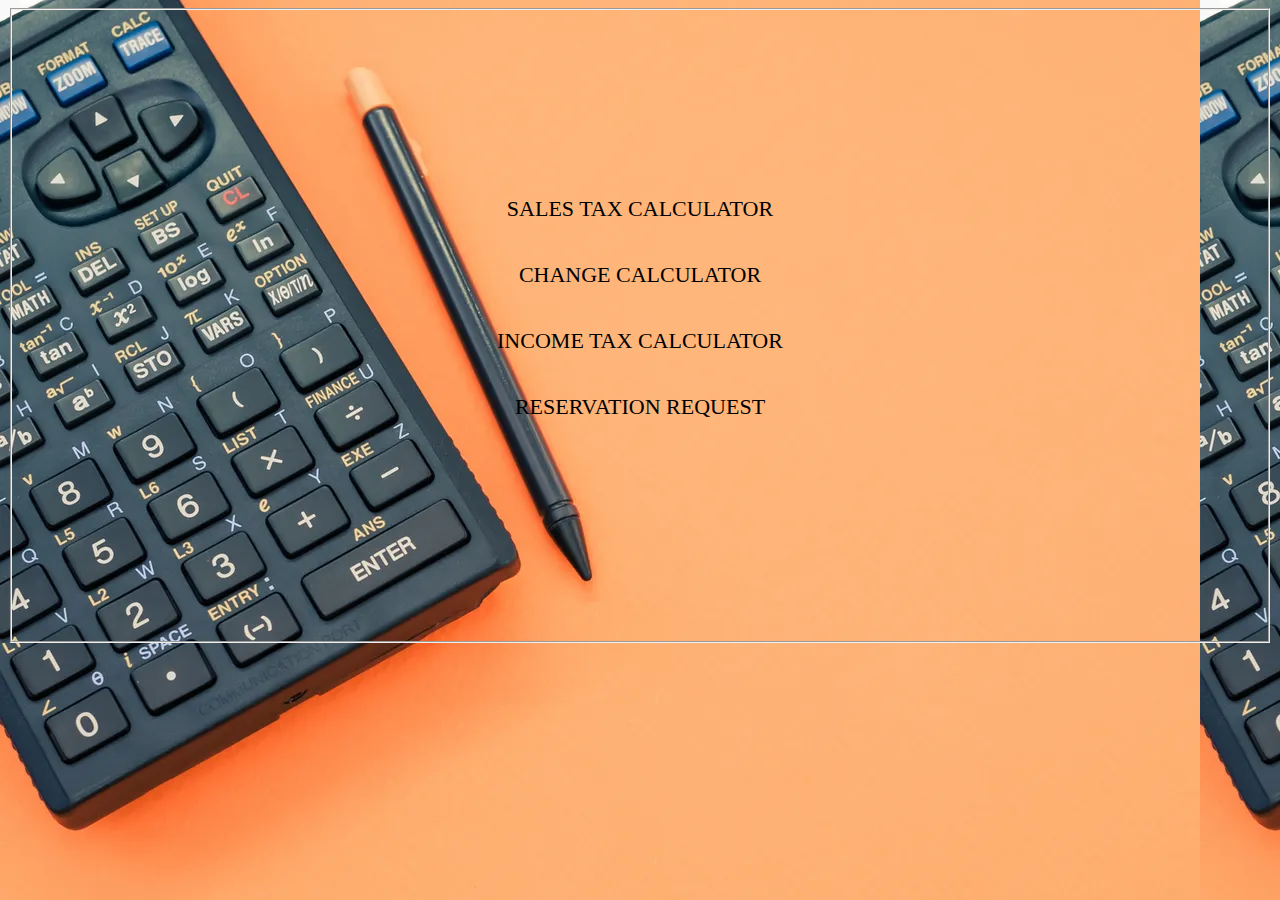
<file: Assignment3/index.html>
<!--LINGA SAI SRILAXMI N01653528-->
<!DOCTYPE html> <!-- Defines the document type -->
<html lang="en"> <!-- Specifies the language of the document -->
<head>
    <meta charset="UTF-8"> <!-- Specifies the character encoding for the document -->
    <meta name="viewport" content="width=device-width, initial-scale=1.0"> <!-- Configures the viewport settings for responsive design -->
    <title> INDEX </title> <!-- Title of the webpage -->
    <link rel="stylesheet" href="./css/index.css">
</head>
<body>
<fieldset id="fieldsetindex"> <!-- Creates a fieldset for grouping related links -->
<a href="./webpages/page.html">Sales Tax Calculator</a> <!-- Link to the Sales Tax Calculator page -->
<br>
<br>
<a href="./webpages/page1.html">Change Calculator</a> <!-- Link to the Change Calculator page -->
<br>
<br>
<a href="./webpages/page2.html">Income Tax Calculator</a> <!-- Link to the Income Tax Calculator page -->
<br>
<br>
<a href="./webpages/page3.html">Reservation Request</a> <!-- Link to the Reservation Request page -->
<br>
<br>
</fieldset>
</body>
</html>
</file>
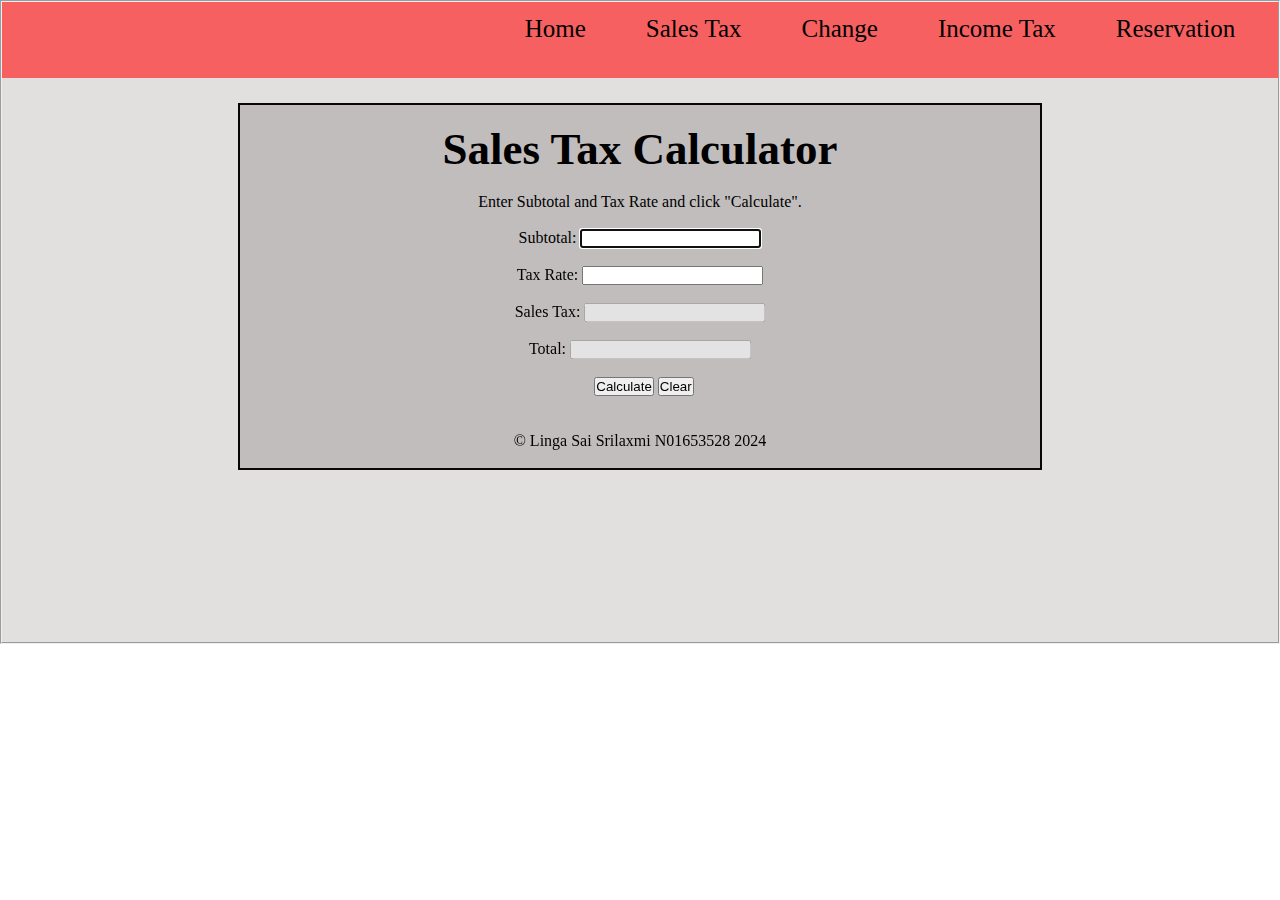
<file: Assignment3/webpages/page.html>
<!--LINGA SAI SRILAXMI N01653528--> <!-- Student information -->
<!DOCTYPE html> <!-- Defines the document type -->
<html>
<head>
    <meta charset="utf-8"> <!-- Specifies the character encoding for the document -->
    <title>Sales Tax Calculator</title> <!-- Title of the webpage -->
    <meta name="viewport" content="width=device-width, initial-scale=1.0"> <!-- Configures the viewport settings for responsive design -->
    <link rel="stylesheet" href="../css/style.css"> <!-- Links to an external CSS file for styling -->
</head>
<body>
<main>
  <fieldset> <!-- Creates a fieldset for grouping related form elements -->
    <header>
      <nav>
        <ul>
          <li><a href="../index.html">Home</a> </li> <!-- Navigation link to Home page -->
          <li><a href="../webpages/page.html">Sales Tax</a></li> <!-- Navigation link to Sales Tax page -->
          <li><a href="../webpages/page1.html">Change </a> </li> <!-- Navigation link to Change page -->
          <li><a href="../webpages/page2.html">Income Tax </a> </li> <!-- Navigation link to Income Tax page -->
          <li><a href="../webpages/page3.html">Reservation </a> </li> <!-- Navigation link to Reservation page -->
        </ul>
      </nav>
    </header>
    <form>
      <main id="main1"> <!-- Begins a form -->
        <br>
      <h1>Sales Tax Calculator</h1> <!-- Heading for the form -->
    <br>
    
    <p>Enter Subtotal and Tax Rate and click "Calculate".</p> <!-- Instruction for the user -->
    <br>
    <label for="subtotal">Subtotal:</label> <!-- Label for the subtotal input -->
    <input type="text" id="subtotal" ><br> <!-- Text input field for subtotal -->

    <br>

    <label for="tax_rate">Tax Rate:</label> <!-- Label for the tax rate input -->
    <input type="text" id="tax_rate" ><br> <!-- Text input field for tax rate -->

    <br>

    <label for="sales_tax">Sales Tax:</label> <!-- Label for the sales tax output -->
    <input type="text" id="sales_tax" disabled ><br> <!-- Text input field for sales tax (disabled so users cannot input) -->

    <br>

    <label for="total">Total:</label> <!-- Label for the total output -->
    <input type="text" id="total" disabled ><br> <!-- Text input field for total (disabled so users cannot input) -->

    <br>

    <label>&nbsp;</label> <!-- Empty label for spacing -->
    <input type="button" id="calculate" value="Calculate" > <!-- Button to calculate the sales tax and total -->
    <input type="button" id="clear" value="Clear" ><br> <!-- Button to clear the inputs -->
    <br>
    <br>
    &copy; Linga Sai Srilaxmi N01653528 2024 <!-- Copyright information -->
    <br>
    <br>
  </main>
  </form> <!-- Ends the form -->
</fieldset> <!-- Ends the fieldset -->
</main>
<script src="../js/script.js"></script> <!-- Links to an external JavaScript file -->
</body>
</html>
</file>
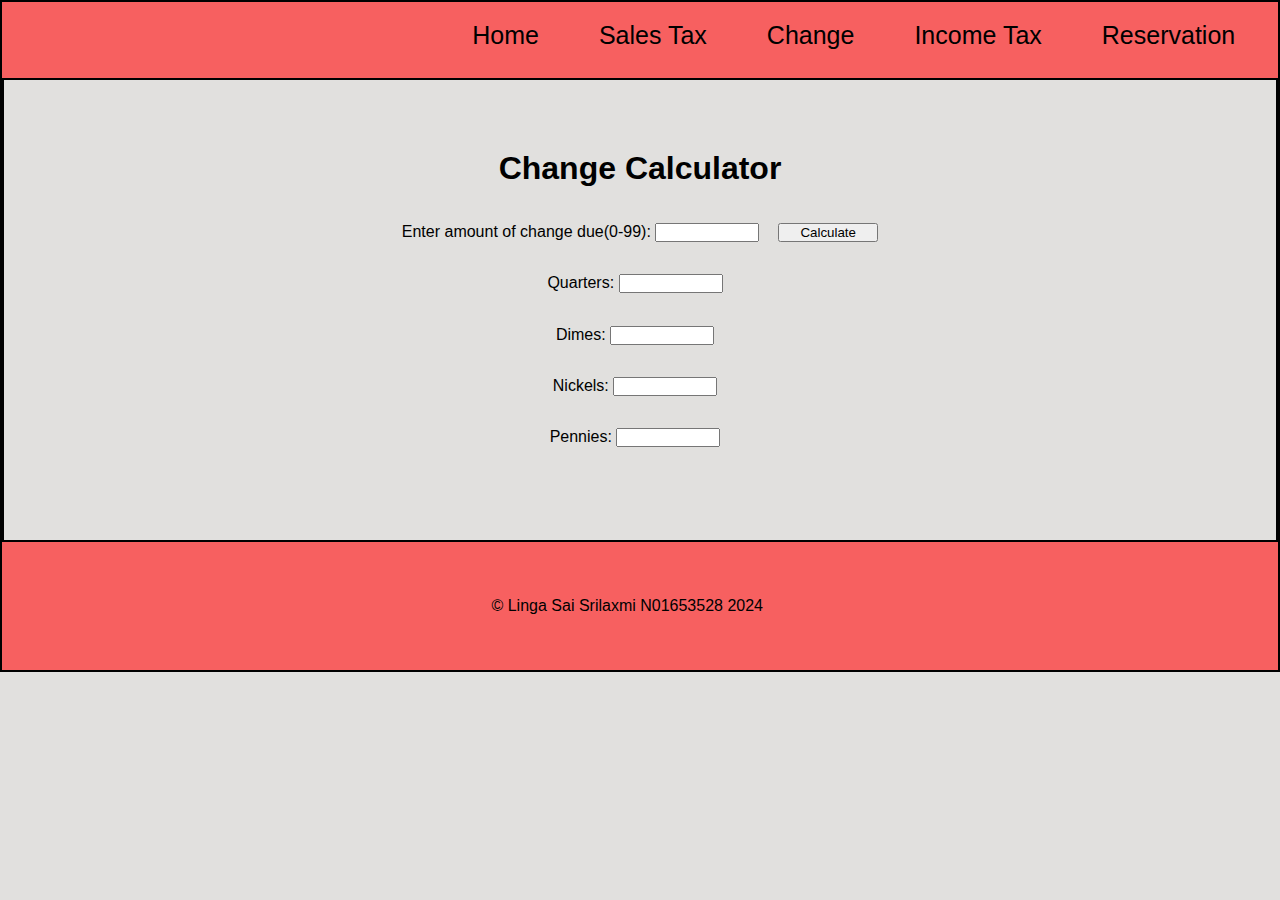
<file: Assignment3/webpages/page1.html>
<!--LINGA SAI SRILAXMI N01653528--> <!-- Student information -->
<!DOCTYPE html> <!-- Defines the document type -->
<html lang="en"> <!-- Specifies the language of the document -->
<head>
    <meta charset="UTF-8"> <!-- Specifies the character encoding for the document -->
    <meta name="viewport" content="width=device-width, initial-scale=1.0"> <!-- Configures the viewport settings for responsive design -->
    <title>Change Calculator</title> <!-- Title of the webpage -->
    <link rel="stylesheet" href="../css/style1.css"> <!-- Links to an external CSS file for styling -->
</head>
<body>
        <header>
            <nav>
                <ul>
                  <li><a href="../index.html">Home</a> </li> <!-- Navigation link to Home page -->
                  <li><a href="../webpages/page.html">Sales Tax</a></li> <!-- Navigation link to Sales Tax page -->
                  <li><a href="../webpages/page1.html">Change </a> </li> <!-- Navigation link to Change page -->
                  <li><a href="../webpages/page2.html">Income Tax </a> </li> <!-- Navigation link to Income Tax page -->
                  <li><a href="../webpages/page3.html">Reservation </a> </li> <!-- Navigation link to Reservation page -->
                </ul>
              </nav>
        </header>
        <main>
                <form> <!-- Begins a form -->
            <h1>Change Calculator</h1> <!-- Heading for the form -->
        <br>   
        <label>Enter amount of change due(0-99):</label> <!-- Label for the input field -->
        <input type="text" name="value" id="amount" > <!-- Text input field for entering the amount of change due -->
        &nbsp;<button id="Calculate">Calculate</button> <!-- Button to calculate the change -->
        <br>
        <br>
        <label>Quarters:</label> <!-- Label for the quarters input field -->
        <input type="text" name="value" id="Quarters" > <!-- Text input field for quarters -->
        <br>
        <br>
        <label>Dimes:</label> <!-- Label for the dimes input field -->
        <input type="text" name="value" id="Dimes" > <!-- Text input field for dimes -->
        <br>
        <br>
        <label>Nickels:</label> <!-- Label for the nickels input field -->
        <input type="text" name="value" id="Nickels" > <!-- Text input field for nickels -->
        <br>
        <br>
        <label>Pennies:</label> <!-- Label for the pennies input field -->
        <input type="text" name="value" id="Pennies" > <!-- Text input field for pennies -->
        <br>
        <br>
    </main>
        <footer>
        &copy; Linga Sai Srilaxmi N01653528 2024 <!-- Copyright information -->
    </footer>
    </form> <!-- Ends the form -->

    <script src="../js/script1.js"></script> <!-- Links to an external JavaScript file -->
</body>
</html>
</file>
<file: Assignment3/css/index.css>
#fieldsetindex {
    text-align: center; /* Center-aligns the content within the element with id 'fieldsetindex' */
    padding: 14.5%; /* Sets the padding for the element */
    line-height: 200%; /* Sets the line height for the text within the element */
}

body {
    background-image: url(../images/gettyimages-1437733786.webp); /* Sets the background image for the body */
}

a {
    color: #000; /* Sets the color of the anchor text */
    font-size: 22px; /* Sets the font size of the anchor text */
    text-decoration: none; /* Removes the underline from anchor text */
    text-transform: uppercase; /* Converts the anchor text to uppercase */
}

a:hover {
    text-decoration: underline; /* Adds underline to anchor text when hovered */
    color: rgb(255, 0, 0); /* Changes the color of anchor text to red when hovered */
}
</file>
<file: Assignment3/css/style1.css>
/* LINGA SAI SRILAXMI N01653528 */   
header {
    padding: 3%; /* Adds padding around the content of the header */
    background-color: rgb(247, 96, 96); /* Sets the background color of the header to a light blue */
    width: 100%;
}

* {
    margin: 0; /* Resets margin for all elements */
    padding: 0; /* Resets padding for all elements */
}

body {
    font-family: Arial, sans-serif; /* Sets the default font family for the entire document */
    line-height: 1.6; /* Sets the line height for text content */
    background-color: rgb(225, 224, 222);
    border: 2px solid black;
}

input[type="text"],
button {
    width: 100px; /* Sets the width of text inputs and buttons */
}

input[type="text"] {
    margin-right: 10px; /* Adds margin to the right of text inputs */
}

button {
    cursor: pointer; /* Changes cursor to pointer on hover for buttons */
}

main {
    background-color: rgb(225, 224, 222);
    border: 2px solid black;
    padding: 63px 0 65px 0;
    text-align: center;
    justify-content: center; /* Center the form horizontally */
    align-items: center;
    flex-direction: column;
}
header {
    background-color: rgb(247, 96, 96); /* Sets the background color of the header to a shade of red */
    padding: 1%; /* Adds padding around the header content */
    width: 98%;
    color: rgb(6, 6, 86);
    height: 50px;
    
}
header nav ul li a
{
    text-decoration: none;
    color: #000;
    margin: 30px;
    font-size: 25px;
}
nav
{
    
   float: right; 
    
}
header ul 
{
    display: flex;
    list-style: none;
    
}
header nav ul li a:hover {
    background-color: rgb(225, 224, 222);
}
footer {
    background-color: rgb(247, 96, 96); /* Sets the background color of the footer to a light blue */
    padding: 4% 4% 4% 2%; /* Adds padding to the footer (top, right, bottom, left) */
    text-align: center;
}
</file>
<file: Assignment3/css/style.css>
/* LINGA SAI SRILAXMI N01653528 */ /* Comment indicating author information */
* {
    margin: 0; /* Resets margin for all elements */
    padding: 0; /* Resets padding for all elements */
}

header {
    background-color: rgb(247, 96, 96); /* Sets the background color of the header to a shade of red */
    padding: 1%; /* Adds padding around the header content */
    width: 98%; /* Sets the width of the header */
    color: rgb(6, 6, 86); /* Sets the text color of the header */
    height: 50px; /* Sets the height of the header */
}

header nav ul li a {
    text-decoration: none; /* Removes underline from anchor text */
    color: #000; /* Sets the color of anchor text */
    margin: 30px; /* Sets margin around anchor text */
    font-size: 25px; /* Sets the font size of anchor text */
}

nav {
    float: right; /* Floats the navigation to the right */
}

header ul {
    display: flex; /* Uses flexbox for layout */
    list-style: none; /* Removes default list styles */
}

header nav ul li a:hover {
    background-color: rgb(225, 224, 222); /* Background color changes when hovered */
}

form {
    text-align: center; /* Centers the content of the form horizontally */
    padding-top: 2%; /* Adds padding to the top of the form */
    padding-bottom: 13.5%; /* Adds padding to the bottom of the form */
    background-color: rgb(225, 224, 222); /* Sets the background color of the form to a light gray */
    display: flex; /* Uses flexbox for layout */
    justify-content: center; /* Centers the form horizontally */
    align-items: center; /* Centers the form vertically */
    flex-direction: column; /* Arranges children elements in a column */
}

#main1 {
    border: 2px solid rgb(7, 7, 7); /* Sets border properties for the element with id 'main1' */
    width: 800px; /* Sets the width of the element */
    background-color: rgb(193, 189, 189); /* Sets the background color of the element */
}

h1 {
    font-size: 45px; /* Sets the font size of h1 elements */
}
</file>
